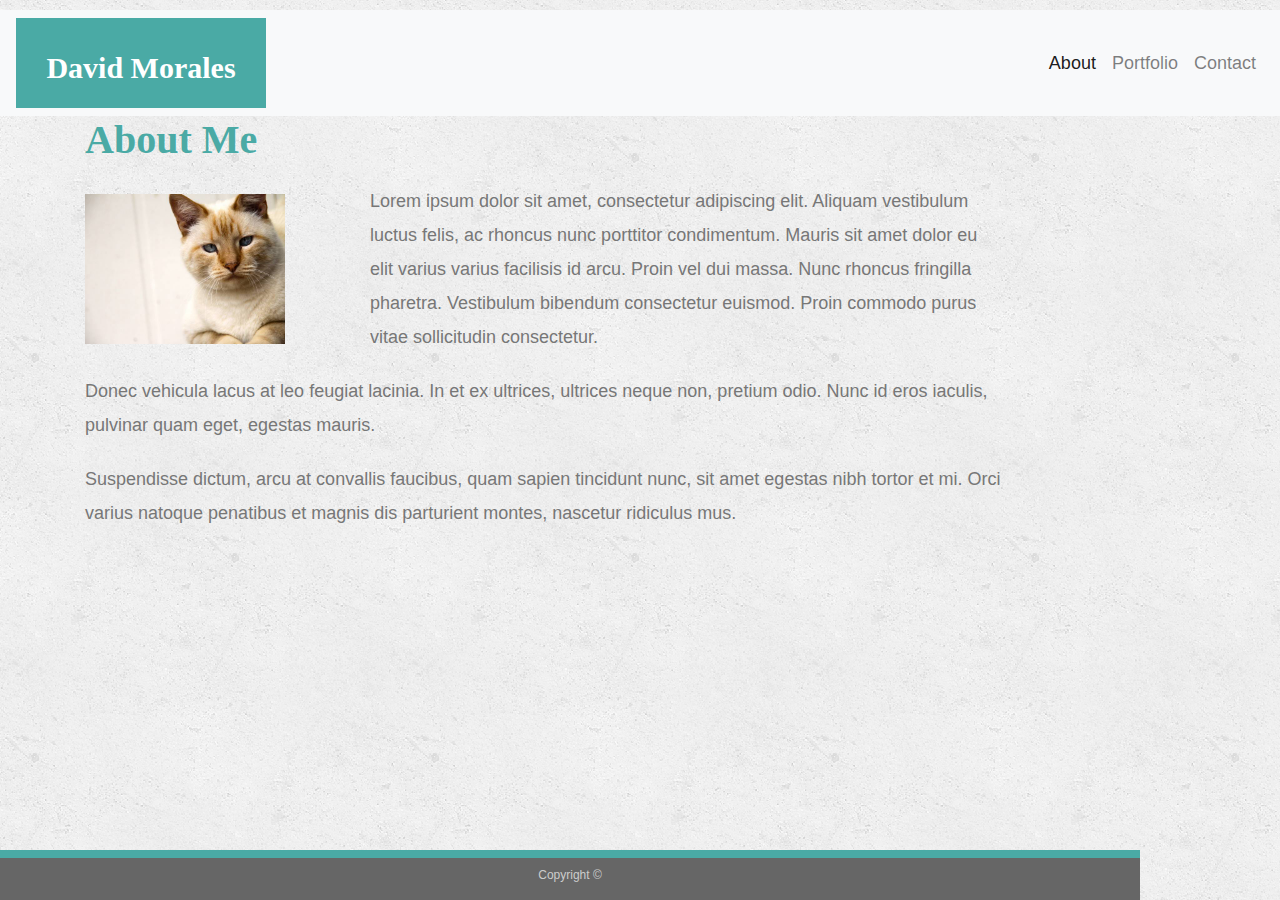
<file: index.html>
<!DOCTYPE html>
<html lang="en">

<head>
    <meta charset="UTF-8">
    <meta name="viewport" content="width=device-width, initial-scale=1.0">
    <meta http-equiv="X-UA-Compatible" content="ie=edge">
    <title>About | David Morales</title>
    <link rel="stylesheet" href="https://stackpath.bootstrapcdn.com/bootstrap/4.3.1/css/bootstrap.min.css"
        integrity="sha384-ggOyR0iXCbMQv3Xipma34MD+dH/1fQ784/j6cY/iJTQUOhcWr7x9JvoRxT2MZw1T" crossorigin="anonymous">
    <link rel="stylesheet" href="assets/newcss/style1.css">
</head>

<body>
    <nav class="navbar navbar-expand-lg navbar-light bg-light">
        <a class="navbar-brand" id="logo" href="#">David Morales</a>
        <button class="navbar-toggler" type="button" data-toggle="collapse" data-target="#navbarNav"
            aria-controls="navbarNav" aria-expanded="false" aria-label="Toggle navigation">
            <span class="navbar-toggler-icon"></span>
        </button>
        <div class="collapse navbar-collapse" id="navbarNav">
            <ul class="navbar-nav ml-auto">
                <li class="nav-item active">
                    <a class="nav-link" href="index.html">About <span class="sr-only">(current)</span></a>
                </li>
                <li class="nav-item">
                    <a class="nav-link" href="portfolio.html">Portfolio <span class="sr-only">(current)</span></a>
                </li>
                <li class="nav-item">
                    <a class="nav-link" href="contact.html">Contact <span class="sr-only">(current)</span></a>
                </li>
            </ul>
        </div>
    </nav>


    <div class="container">
        <div class="row">
            <div class="col-sm-12">

                <h1>About Me</h1>
            </div>
        </div>
        <div class="row">
            <div class="col-sm-3">
                <img src="assets/images/cat.jpg" class="auth-image" alt="Your Name">
            </div>
            <div class="col-sm-7">
                <p>Lorem ipsum dolor sit amet, consectetur adipiscing elit. Aliquam vestibulum luctus felis, ac rhoncus
                    nunc porttitor condimentum. Mauris sit amet dolor eu elit varius varius facilisis id arcu. Proin vel
                    dui
                    massa. Nunc rhoncus fringilla pharetra. Vestibulum bibendum consectetur euismod. Proin commodo purus
                    vitae sollicitudin consectetur.</p>
            </div>
        </div>
        <div class="row">
            <div class="col-sm-10">

                <p>Donec vehicula lacus at leo feugiat lacinia. In et ex ultrices, ultrices neque non, pretium odio.
                    Nunc id
                    eros iaculis, pulvinar quam eget, egestas mauris.</p>
            </div>
        </div>
        <div class="row">
            <div class="col-sm-10">

                <p>Suspendisse dictum, arcu at convallis faucibus, quam sapien tincidunt nunc, sit amet egestas nibh
                    tortor
                    et mi. Orci varius natoque penatibus et magnis dis parturient montes, nascetur ridiculus mus.</p>
            </div>
        </div>

    </div>

    <footer class="container">
        <div class="foots">
            Copyright &copy;
        </div>
    </footer>

    <script src="https://code.jquery.com/jquery-3.3.1.slim.min.js"
        integrity="sha384-q8i/X+965DzO0rT7abK41JStQIAqVgRVzpbzo5smXKp4YfRvH+8abtTE1Pi6jizo"
        crossorigin="anonymous"></script>
    <script src="https://cdnjs.cloudflare.com/ajax/libs/popper.js/1.14.7/umd/popper.min.js"
        integrity="sha384-UO2eT0CpHqdSJQ6hJty5KVphtPhzWj9WO1clHTMGa3JDZwrnQq4sF86dIHNDz0W1"
        crossorigin="anonymous"></script>
    <script src="https://stackpath.bootstrapcdn.com/bootstrap/4.3.1/js/bootstrap.min.js"
        integrity="sha384-JjSmVgyd0p3pXB1rRibZUAYoIIy6OrQ6VrjIEaFf/nJGzIxFDsf4x0xIM+B07jRM"
        crossorigin="anonymous"></script>
</body>

</html>
</file>
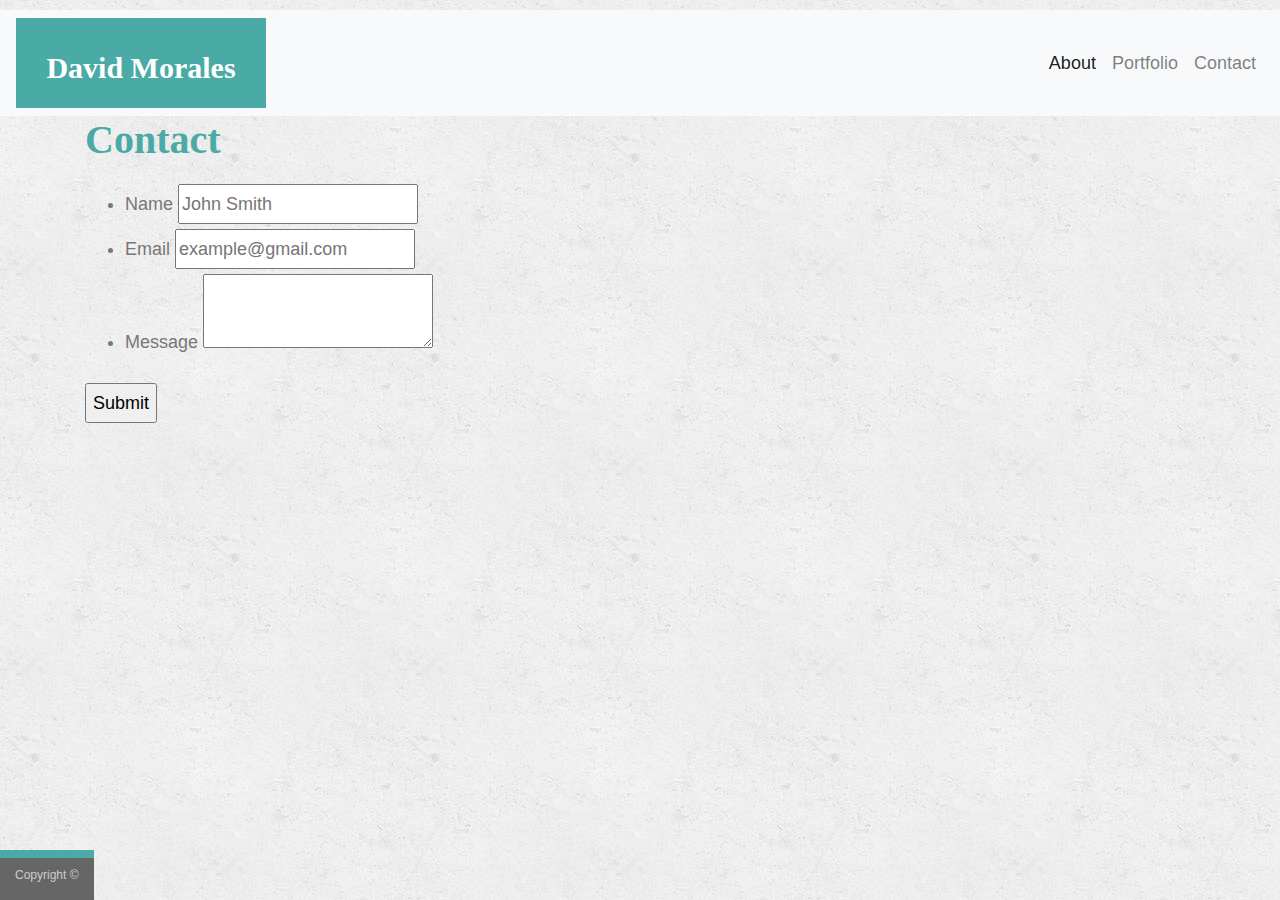
<file: contact.html>
<!DOCTYPE html>
<html lang="en">
<head>
    <meta charset="UTF-8">
    <meta name="viewport" content="width=device-width, initial-scale=1.0">
    <meta http-equiv="X-UA-Compatible" content="ie=edge">
    <title>Contact | David Morales</title>
    <link rel="stylesheet" href="https://stackpath.bootstrapcdn.com/bootstrap/4.3.1/css/bootstrap.min.css" integrity="sha384-ggOyR0iXCbMQv3Xipma34MD+dH/1fQ784/j6cY/iJTQUOhcWr7x9JvoRxT2MZw1T" crossorigin="anonymous">
    <link rel="stylesheet" href="assets/newcss/style1.css"> 
</head>
<body>
        <nav class="navbar navbar-expand-lg navbar-light bg-light">
                <a class="navbar-brand" id="logo" href="#">David Morales</a>
                <button class="navbar-toggler" type="button" data-toggle="collapse" data-target="#navbarNav"
                    aria-controls="navbarNav" aria-expanded="false" aria-label="Toggle navigation">
                    <span class="navbar-toggler-icon"></span>
                </button>
                <div class="collapse navbar-collapse" id="navbarNav">
                    <ul class="navbar-nav ml-auto">
                        <li class="nav-item active">
                            <a class="nav-link" href="index.html">About <span class="sr-only">(current)</span></a>
                        </li>
                        <li class="nav-item">
                            <a class="nav-link" href="portfolio.html">Portfolio <span class="sr-only">(current)</span></a>
                        </li>
                        <li class="nav-item">
                            <a class="nav-link" href="contact.html">Contact <span class="sr-only">(current)</span></a>
                        </li>
                    </ul>
                </div>
            </nav>

   <div id="main-container" class="container">
    <section class="main-section">
      <h1>Contact</h1>

      <form id="contact-form">
        <ul>
          <li>
            <label for="name">Name</label>
            <input type="text" id="name" name="name" placeholder="John Smith" required="required">
          </li>
          <li>
            <label for="email">Email</label>
            <input type="email" id="email" name="email" placeholder="example@gmail.com" required="required">
          </li>
          <li>
            <label for="message">Message</label>
            <textarea id="message" name="message" required="required"></textarea>
          </li>
        </ul>
        <input type="submit">
      </form>

    </section>

  </div>

  <footer>
    <div class="container">
      Copyright &copy; 
    </div>
  </footer>
</body>

</html> 
 <script src="https://code.jquery.com/jquery-3.3.1.slim.min.js" integrity="sha384-q8i/X+965DzO0rT7abK41JStQIAqVgRVzpbzo5smXKp4YfRvH+8abtTE1Pi6jizo" crossorigin="anonymous"></script>
 <script src="https://cdnjs.cloudflare.com/ajax/libs/popper.js/1.14.7/umd/popper.min.js" integrity="sha384-UO2eT0CpHqdSJQ6hJty5KVphtPhzWj9WO1clHTMGa3JDZwrnQq4sF86dIHNDz0W1" crossorigin="anonymous"></script>
 <script src="https://stackpath.bootstrapcdn.com/bootstrap/4.3.1/js/bootstrap.min.js" integrity="sha384-JjSmVgyd0p3pXB1rRibZUAYoIIy6OrQ6VrjIEaFf/nJGzIxFDsf4x0xIM+B07jRM" crossorigin="anonymous"></script>
</body>
</html>
</file>
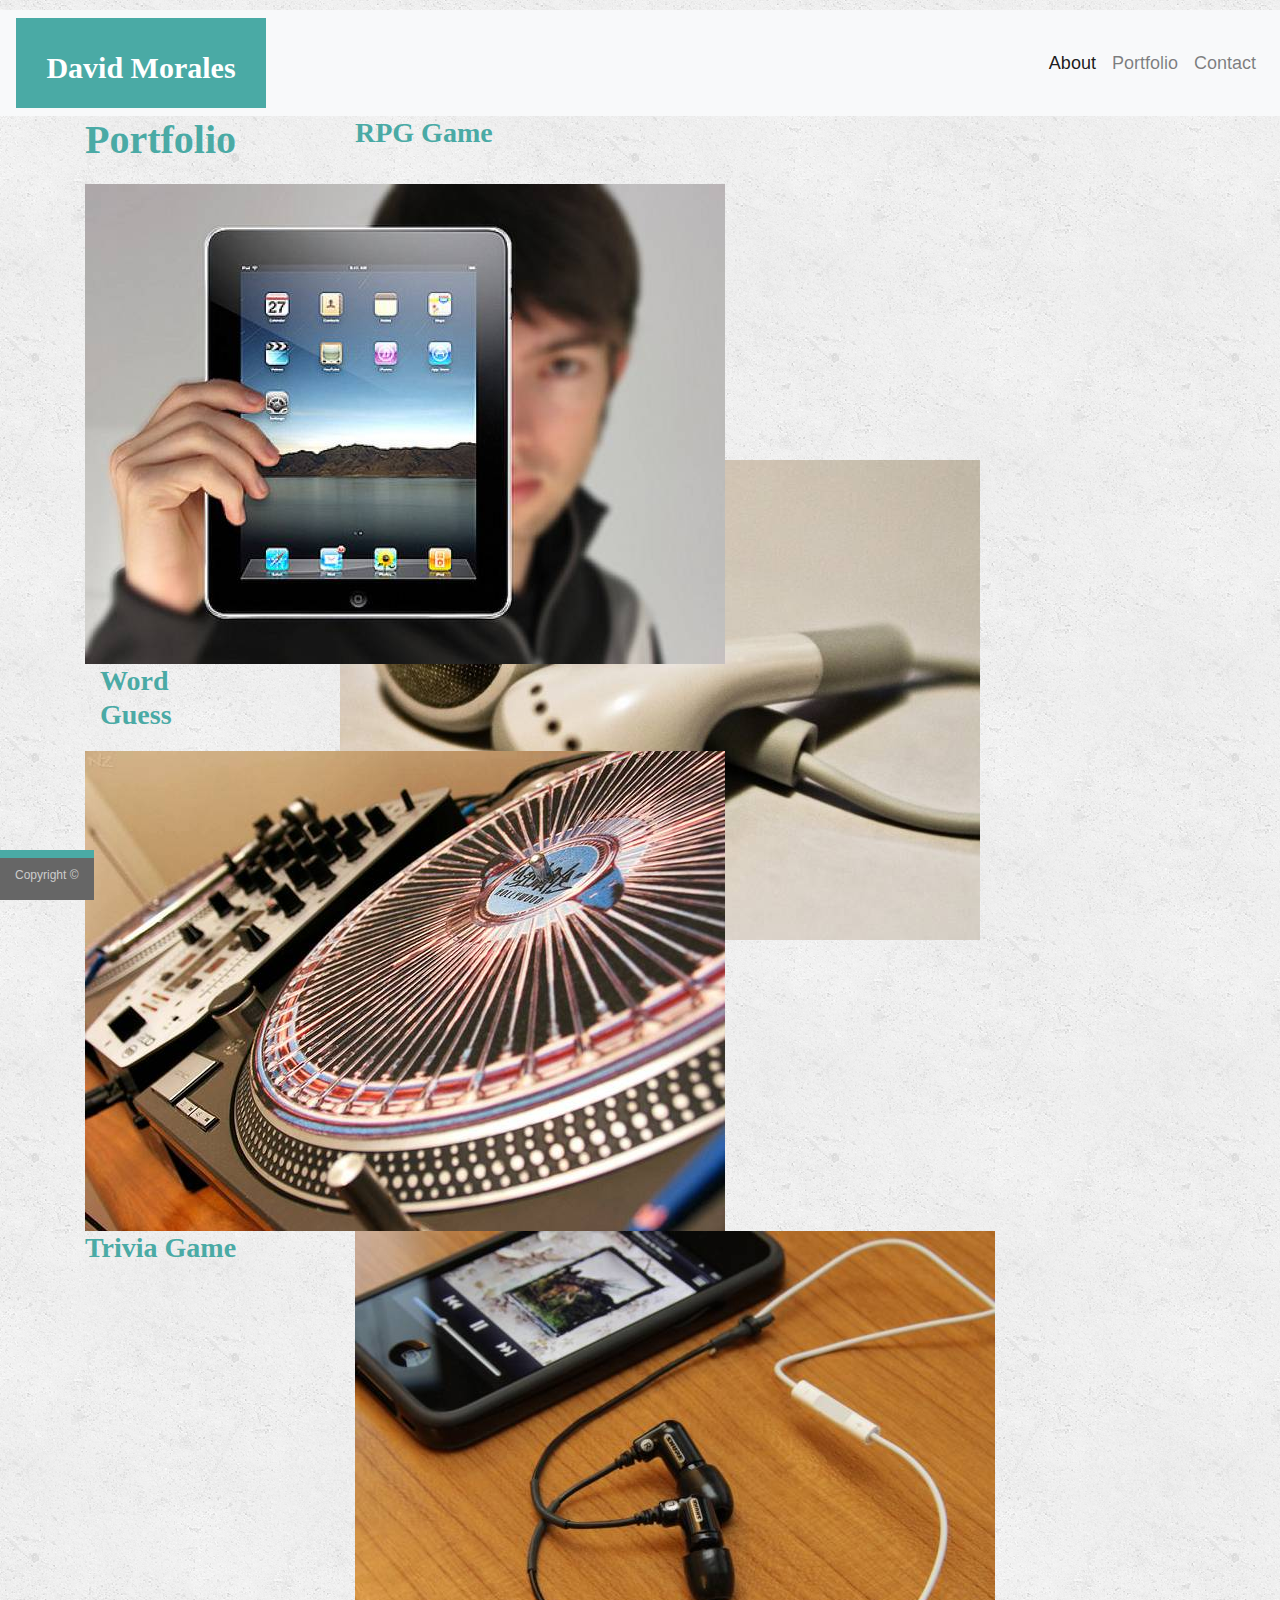
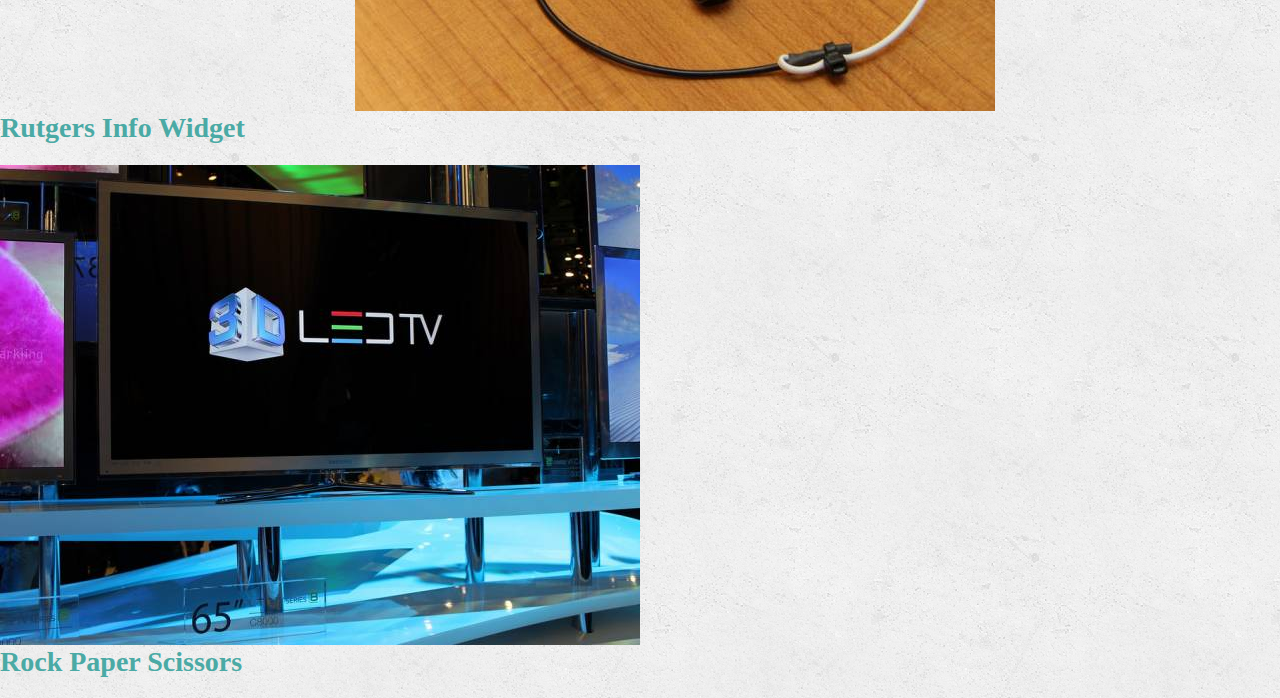
<file: portfolio.html>
<!DOCTYPE html>
<html lang="en">

<head>
    <meta charset="UTF-8">
    <meta name="viewport" content="width=device-width, initial-scale=1.0">
    <meta http-equiv="X-UA-Compatible" content="ie=edge">
    <title>Portfolio | David Morales</title>
    <link rel="stylesheet" href="https://stackpath.bootstrapcdn.com/bootstrap/4.3.1/css/bootstrap.min.css"
        integrity="sha384-ggOyR0iXCbMQv3Xipma34MD+dH/1fQ784/j6cY/iJTQUOhcWr7x9JvoRxT2MZw1T" crossorigin="anonymous">
    <link rel="stylesheet" href="assets/newcss/style1.css">
</head>

<body>
    <nav class="navbar navbar-expand-lg navbar-light bg-light">
        <a class="navbar-brand" id="logo" href="#">David Morales</a>
        <button class="navbar-toggler" type="button" data-toggle="collapse" data-target="#navbarNav"
            aria-controls="navbarNav" aria-expanded="false" aria-label="Toggle navigation">
            <span class="navbar-toggler-icon"></span>
        </button>
        <div class="collapse navbar-collapse" id="navbarNav">
            <ul class="navbar-nav ml-auto">
                <li class="nav-item active">
                    <a class="nav-link" href="index.html">About <span class="sr-only">(current)</span></a>
                </li>
                <li class="nav-item">
                    <a class="nav-link" href="portfolio.html">Portfolio <span class="sr-only">(current)</span></a>
                </li>
                <li class="nav-item">
                    <a class="nav-link" href="contact.html">Contact <span class="sr-only">(current)</span></a>
                </li>
            </ul>
        </div>
    </nav>
    <div id="main-container" class="container">
        <div class="row">
            <div class="col-sm-3">
                <section class="main-section">

                    <h1>Portfolio</h1>

                    <div class="work">
                        <img src="assets/images/technics-q-c-640-480-1.jpg" alt="Word Guess">
                    </div>
                <div class="col-sm-3">
                        <h3>Word Guess</h3>
                    </div>
                    <div class="work">
                        <img src="assets/images/technics-q-c-640-480-2.jpg" alt="RPG Game">
                    </div>
            </div>
            <div class="row">
                <div class="col-sm-3">
                    <h3>RPG Game</h3>
                </div>
                <div class="work">
                    <img src="assets/images/technics-q-c-640-480-5.jpg" alt="Trivia Game">
                </div>
            </div>
            <div class="col-sm-3">
                <h3>Trivia Game</h3>
            </div>
            <div class="work">
                <img src="assets/images/technics-q-c-640-480-7.jpg" alt="Rutgers Info Widget">
            </div>
        </div>
    </div>
    <h3>Rutgers Info Widget</h3>
    </div>
    <div class="work">
        <img src="assets/images/technics-q-c-640-480-9.jpg" alt="Rock Paper Scissors">

        <h3>Rock Paper Scissors</h3>
    </div>

    </section>

    </div>

    <footer>
        <div class="container">
            Copyright &copy;
        </div>
    </footer>

    <script src="https://code.jquery.com/jquery-3.3.1.slim.min.js"
        integrity="sha384-q8i/X+965DzO0rT7abK41JStQIAqVgRVzpbzo5smXKp4YfRvH+8abtTE1Pi6jizo"
        crossorigin="anonymous"></script>
    <script src="https://cdnjs.cloudflare.com/ajax/libs/popper.js/1.14.7/umd/popper.min.js"
        integrity="sha384-UO2eT0CpHqdSJQ6hJty5KVphtPhzWj9WO1clHTMGa3JDZwrnQq4sF86dIHNDz0W1"
        crossorigin="anonymous"></script>
    <script src="https://stackpath.bootstrapcdn.com/bootstrap/4.3.1/js/bootstrap.min.js"
        integrity="sha384-JjSmVgyd0p3pXB1rRibZUAYoIIy6OrQ6VrjIEaFf/nJGzIxFDsf4x0xIM+B07jRM"
        crossorigin="anonymous"></script>
</body>

</html>
</file>
<file: assets/newcss/style1.css>
body {
    font-family: Arial, "Helvetica Neue", Helvetica, sans-serif;
    font-size: 18px;
    line-height: 34px;
    color: #777777;
    background: url("../images/concrete_seamless.png");
  }
  
  * {
    box-sizing: border-box;
  }

.auth-image {
    float: left;
    width: 200px;
    height: auto;
    margin-top: 10px;
    margin-right: 25px;
}

h1,
  h2,
  h3 {
    font-family: Georgia, Times, "Times New Roman", serif;
    font-weight: 700;
    color: #4aaaa5;
  }

  h1,
  h2,
  h3,
  p {
    margin-bottom: 20px;
  }

  #logo {
    float: left;
    width: 250px;
    height: 90px;
    font-family: Georgia, Times, "Times New Roman", serif;
    font-size: 30px;
    font-weight: 700;
    line-height: 90px;
    color: #ffffff;
    text-align: center;
    text-decoration: none;
    background: #4aaaa5;
  }

  nav {
      margin-top: 10px;
  }

  footer {
    position: absolute;
    bottom: 0;
    width: auto;
    height: 2.5rem; 
    clear: both;
    font-size: 12px;
    color: #ffffff;
    color: #cccccc;
    text-align: center;
    background: #666666;
    border-top: 8px solid #4aaaa5;
    height: 50px;
  }
</file>
